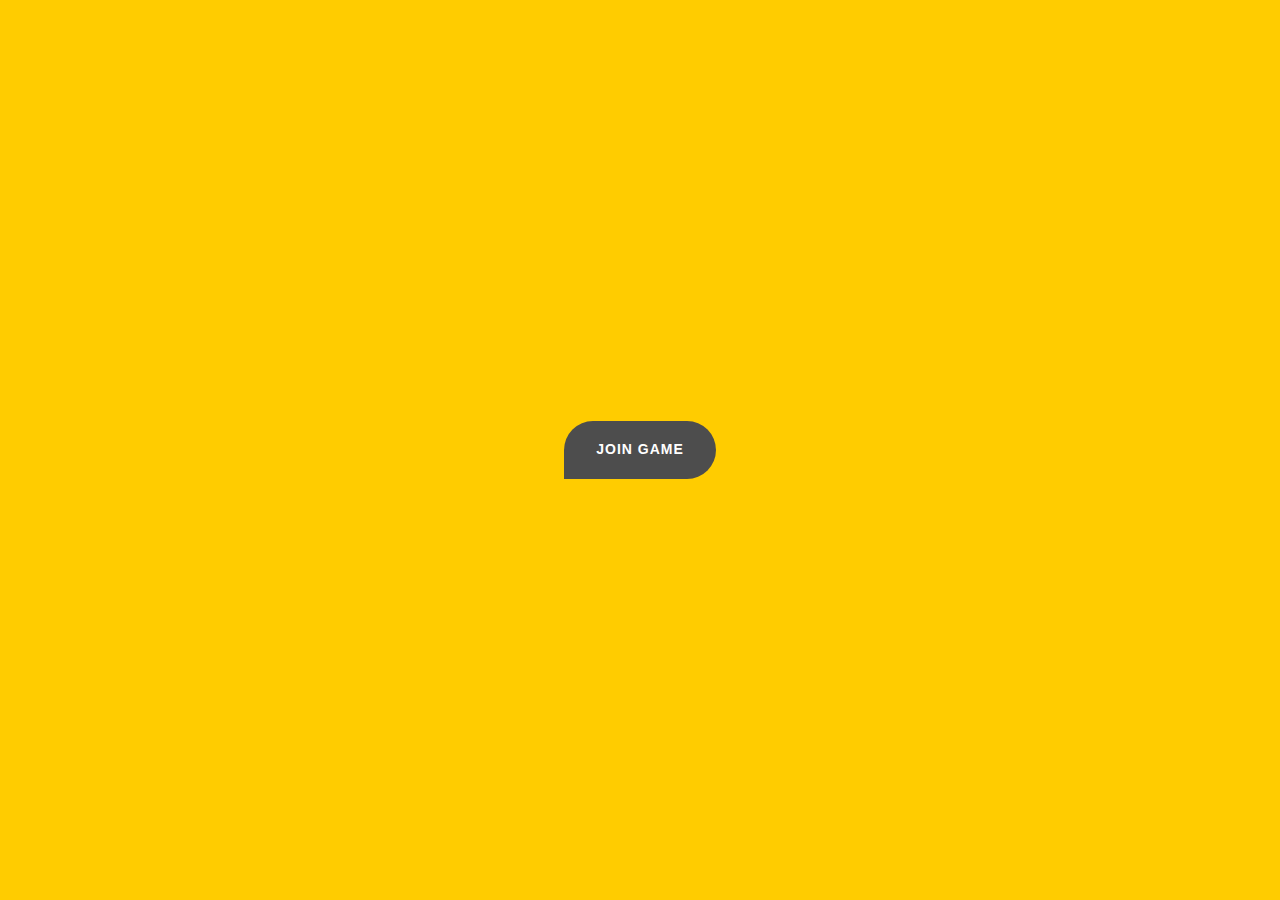
<file: vuelin/polls/templates/index.html>
<!DOCTYPE html>
<html lang="en-US">
  <head>
    <meta charset="utf-8" />
    <title>Vuelin</title>
    <style>
      html{
            min-height: 100vh;
            display: flex;
            justify-content: center;
            align-items: center;
            font-family: 'Poppins', sans-serif;
            font-weight: 400;
            background-color: #FFCC00;
        }
      body{
        display: -webkit-box;
        display: -ms-flexbox;
        display: flex;
        -webkit-box-pack: center;
        -ms-flex-pack: center;
        justify-content: center;
        -webkit-box-align: center;
        -ms-flex-align: center;
        align-items: center;
        height: 90vh;        
      }
    /*Button Styles*/
    .btn-cloud {
      position: absolute;
      padding: 0.7rem 2rem;
      color: #ffffff;
      background: #4D4D4D;
      border-radius: 100px 100px 100px 0;
      font-family: 'Poppins', sans-serif;
      font-weight: 600;
      font-size: 0.875rem;
      letter-spacing: 1px;
      line-height: 2.188rem;
      text-transform: uppercase;
      text-decoration: none;
      -webkit-transition: all 500ms cubic-bezier(0.555, 0.645, 0.310, 1); /* older webkit */
      -webkit-transition: all 500ms cubic-bezier(0.555, 0.645, 0.310, 1.285); 
      -moz-transition: all 500ms cubic-bezier(0.555, 0.645, 0.310, 1.285); 
      -o-transition: all 500ms cubic-bezier(0.555, 0.645, 0.310, 1.285); 
      transition: all 500ms cubic-bezier(0.555, 0.645, 0.310, 1.285); /* custom */

      -webkit-transition-timing-function: cubic-bezier(0.555, 0.645, 0.310, 1); /* older webkit */
      -webkit-transition-timing-function: cubic-bezier(0.555, 0.645, 0.310, 1.285); 
      -moz-transition-timing-function: cubic-bezier(0.555, 0.645, 0.310, 1.285); 
      -o-transition-timing-function: cubic-bezier(0.555, 0.645, 0.310, 1.285); 
      transition-timing-function: cubic-bezier(0.555, 0.645, 0.310, 1.285); /* custom */
    }

    .btn-cloud:hover, .btn-cloud:focus, .btn-cloud:active {
      color: #4D4D4D;
      border-radius: 45px;
      background: #ffffff;
    }

    .btn-cloud:after {
      content: '';
      width: 80px;
      height: 50px;
      background: #ffffff;
      position: absolute;
      margin-top: -10px;
      border-radius: 50px;
      z-index: -1;
      left: 18%;
      -webkit-transition: all 500ms cubic-bezier(0.555, 0.645, 0.310, 1); /* older webkit */
      -webkit-transition: all 500ms cubic-bezier(0.555, 0.645, 0.310, 1.285); 
      -moz-transition: all 500ms cubic-bezier(0.555, 0.645, 0.310, 1.285); 
      -o-transition: all 500ms cubic-bezier(0.555, 0.645, 0.310, 1.285); 
      transition: all 500ms cubic-bezier(0.555, 0.645, 0.310, 1.285); /* custom */

      -webkit-transition-timing-function: cubic-bezier(0.555, 0.645, 0.310, 1); /* older webkit */
      -webkit-transition-timing-function: cubic-bezier(0.555, 0.645, 0.310, 1.285); 
      -moz-transition-timing-function: cubic-bezier(0.555, 0.645, 0.310, 1.285); 
      -o-transition-timing-function: cubic-bezier(0.555, 0.645, 0.310, 1.285);           
      transition-timing-function: cubic-bezier(0.555, 0.645, 0.310, 1.285); /* custom */
    }

    .btn-cloud:hover:after {
      content: '';
      margin-top: -35px;
      height: 80px;
      background: #ffffff;
      -webkit-transition: all 500ms cubic-bezier(0.555, 0.645, 0.310, 1); /* older webkit */
      -webkit-transition: all 500ms cubic-bezier(0.555, 0.645, 0.310, 1.285); 
      -moz-transition: all 500ms cubic-bezier(0.555, 0.645, 0.310, 1.285); 
      -o-transition: all 500ms cubic-bezier(0.555, 0.645, 0.310, 1.285); 
      transition: all 500ms cubic-bezier(0.555, 0.645, 0.310, 1.285); /* custom */

      -webkit-transition-timing-function: cubic-bezier(0.555, 0.645, 0.310, 1); /* older webkit */
      -webkit-transition-timing-function: cubic-bezier(0.555, 0.645, 0.310, 1.285); 
      -moz-transition-timing-function: cubic-bezier(0.555, 0.645, 0.310, 1.285); 
      -o-transition-timing-function: cubic-bezier(0.555, 0.645, 0.310, 1.285); 
      transition-timing-function: cubic-bezier(0.555, 0.645, 0.310, 1.285); /* custom */
    }

    .btn-cloud:before {
      content: '';
      width: 60px;
      height: 50px;
      border-radius: 50px;
      margin-top: -10px;
      background: #ffffff;
      position: absolute;
      z-index: -1;
      right: 20%;
      -webkit-transition: all 500ms cubic-bezier(0.555, 0.645, 0.310, 1); /* older webkit */
      -webkit-transition: all 500ms cubic-bezier(0.555, 0.645, 0.310, 1.285); 
      -moz-transition: all 500ms cubic-bezier(0.555, 0.645, 0.310, 1.285); 
      -o-transition: all 500ms cubic-bezier(0.555, 0.645, 0.310, 1.285); 
      transition: all 500ms cubic-bezier(0.555, 0.645, 0.310, 1.285); /* custom */

      -webkit-transition-timing-function: cubic-bezier(0.555, 0.645, 0.310, 1); /* older webkit */
      -webkit-transition-timing-function: cubic-bezier(0.555, 0.645, 0.310, 1.285); 
      -moz-transition-timing-function: cubic-bezier(0.555, 0.645, 0.310, 1.285); 
      -o-transition-timing-function: cubic-bezier(0.555, 0.645, 0.310, 1.285); 
      transition-timing-function: cubic-bezier(0.555, 0.645, 0.310, 1.285); /* custom */
    }

    .btn-cloud:hover:before {
      content: '';
      margin-top: -30px;
      height: 60px;
      -webkit-transition: all 500ms cubic-bezier(0.555, 0.645, 0.310, 1); /* older webkit */
      -webkit-transition: all 500ms cubic-bezier(0.555, 0.645, 0.310, 1.285); 
      -moz-transition: all 500ms cubic-bezier(0.555, 0.645, 0.310, 1.285); 
      -o-transition: all 500ms cubic-bezier(0.555, 0.645, 0.310, 1.285); 
      transition: all 500ms cubic-bezier(0.555, 0.645, 0.310, 1.285); /* custom */

      -webkit-transition-timing-function: cubic-bezier(0.555, 0.645, 0.310, 1); /* older webkit */
      -webkit-transition-timing-function: cubic-bezier(0.555, 0.645, 0.310, 1.285); 
      -moz-transition-timing-function: cubic-bezier(0.555, 0.645, 0.310, 1.285); 
      -o-transition-timing-function: cubic-bezier(0.555, 0.645, 0.310, 1.285); 
      transition-timing-function: cubic-bezier(0.555, 0.645, 0.310, 1.285); /* custom */
    }
    </style>
  </head>
  <body style="background-color:rgb(255, 255, 115);">
    
      <!-- <a class="btn-cloud" href="/polls/gameCreator/">New Game</a> -->

      <a class="btn-cloud" href="/polls/playerNameInput/">Join Game</a>
       
  </body>
</html>
</file>
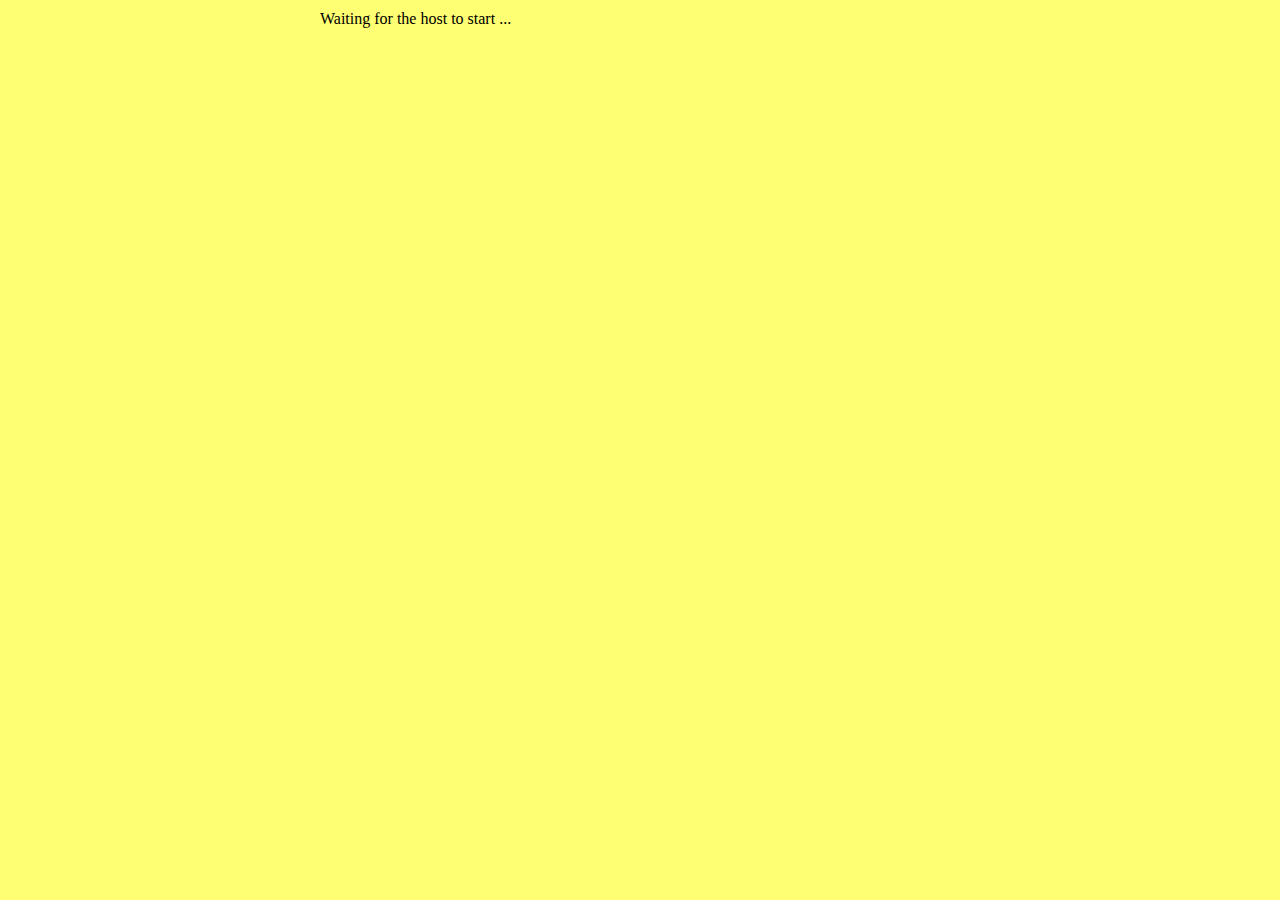
<file: vuelin/polls/templates/waitingRoomPlayer.html>
<!DOCTYPE html>
<html lang="en-US">
  <head>
    <meta charset="utf-8" />
    <title>Vuelin</title>
    <style>
        body{
          margin: auto;
          width: 50%;
          padding: 10px;  
        }
    </style>
    <meta http-equiv="refresh" content="3;url={{ redirect_url }}">
  </head>
  <body style="background-color:rgb(255, 255, 115);">
    
    Waiting for the host to start ...
       
  </body>
</html>
</file>
